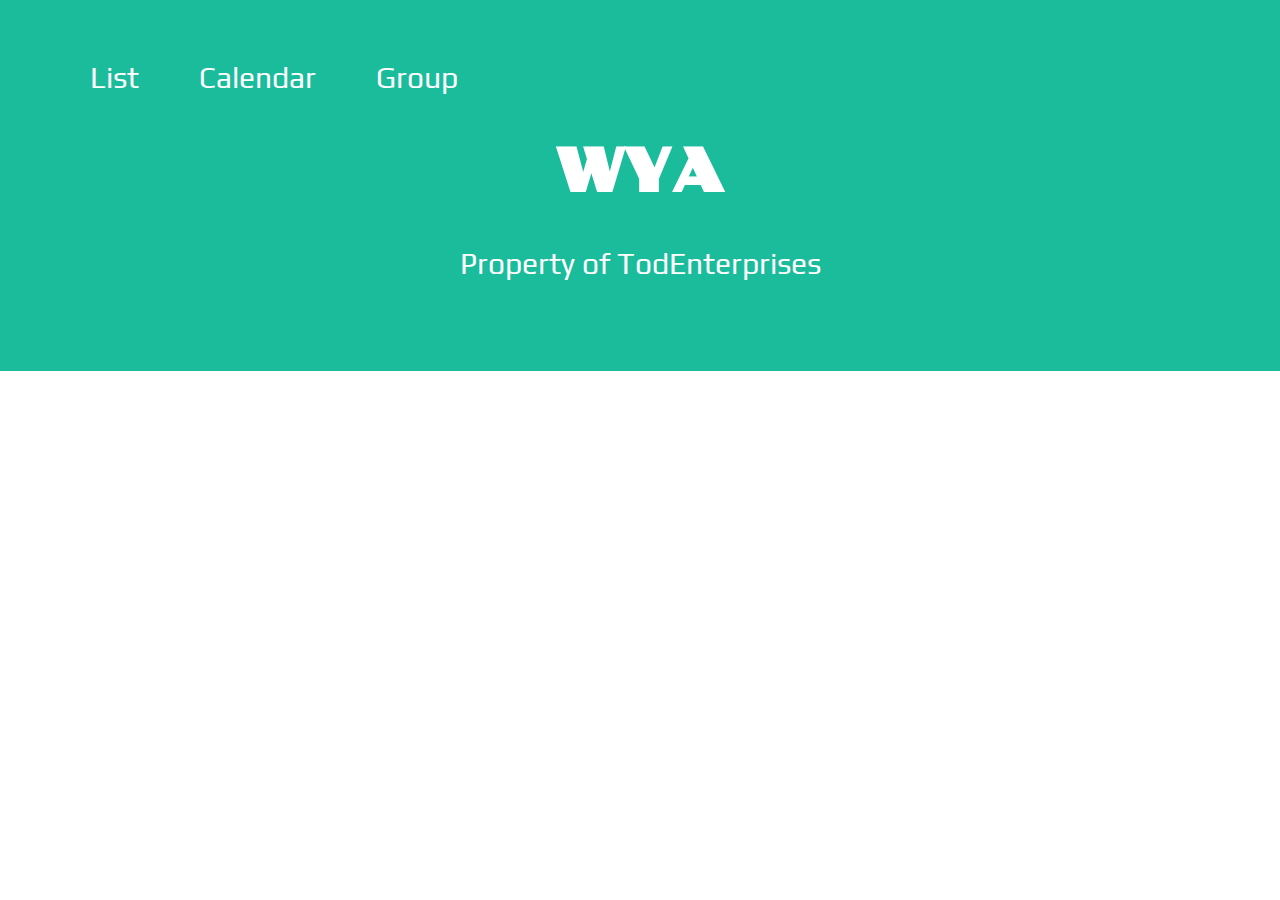
<file: index.html>
<!DOCTYPE html>
<html lang="en">
<head>
  <meta charset="UTF-8">
  <meta name="viewport" content="width=device-width, initial-scale=1.0">
  <meta http-equiv="X-UA-Compatible" content="ie=edge">
  <title>WYA</title>
  <link href="https://fonts.googleapis.com/css?family=Play|Poller+One&display=swap" rel="stylesheet">
  <link rel="stylesheet" type="text/css" href="main.css">
</head>
<body>
  <div id="header">

    <ul id="navbar">
      <li><a href="#">List</a></li>
      <li><a href="#">Calendar</a></li>
      <li><a href="#">Group</a></li>
    </ul>

    <h1>WYA</h1>
    <p>Property of TodEnterprises</p>
  </div>
</body>
</html>
</file>
<file: main.css>
body {
  margin: 0em;
  padding: 0em;
}

#header {
  font-family: 'Play', sans-serif;
  padding: 60px;
  text-align: center;
  background: #1abc9c;
  color: white;
  font-size: 30px;
}

#header h1 {
  font-family: 'Poller One', sans-serif;
}

#navbar {
  display: inline;
  list-style-type: none;
}

#navbar li {
  float: left;
}

#navbar li a {
  display: block;
  padding: 0em 1em 0em 1em;
  color: white;
  text-decoration: none;
}

#navbar li a:hover {
  color:#dddddd
}
</file>
